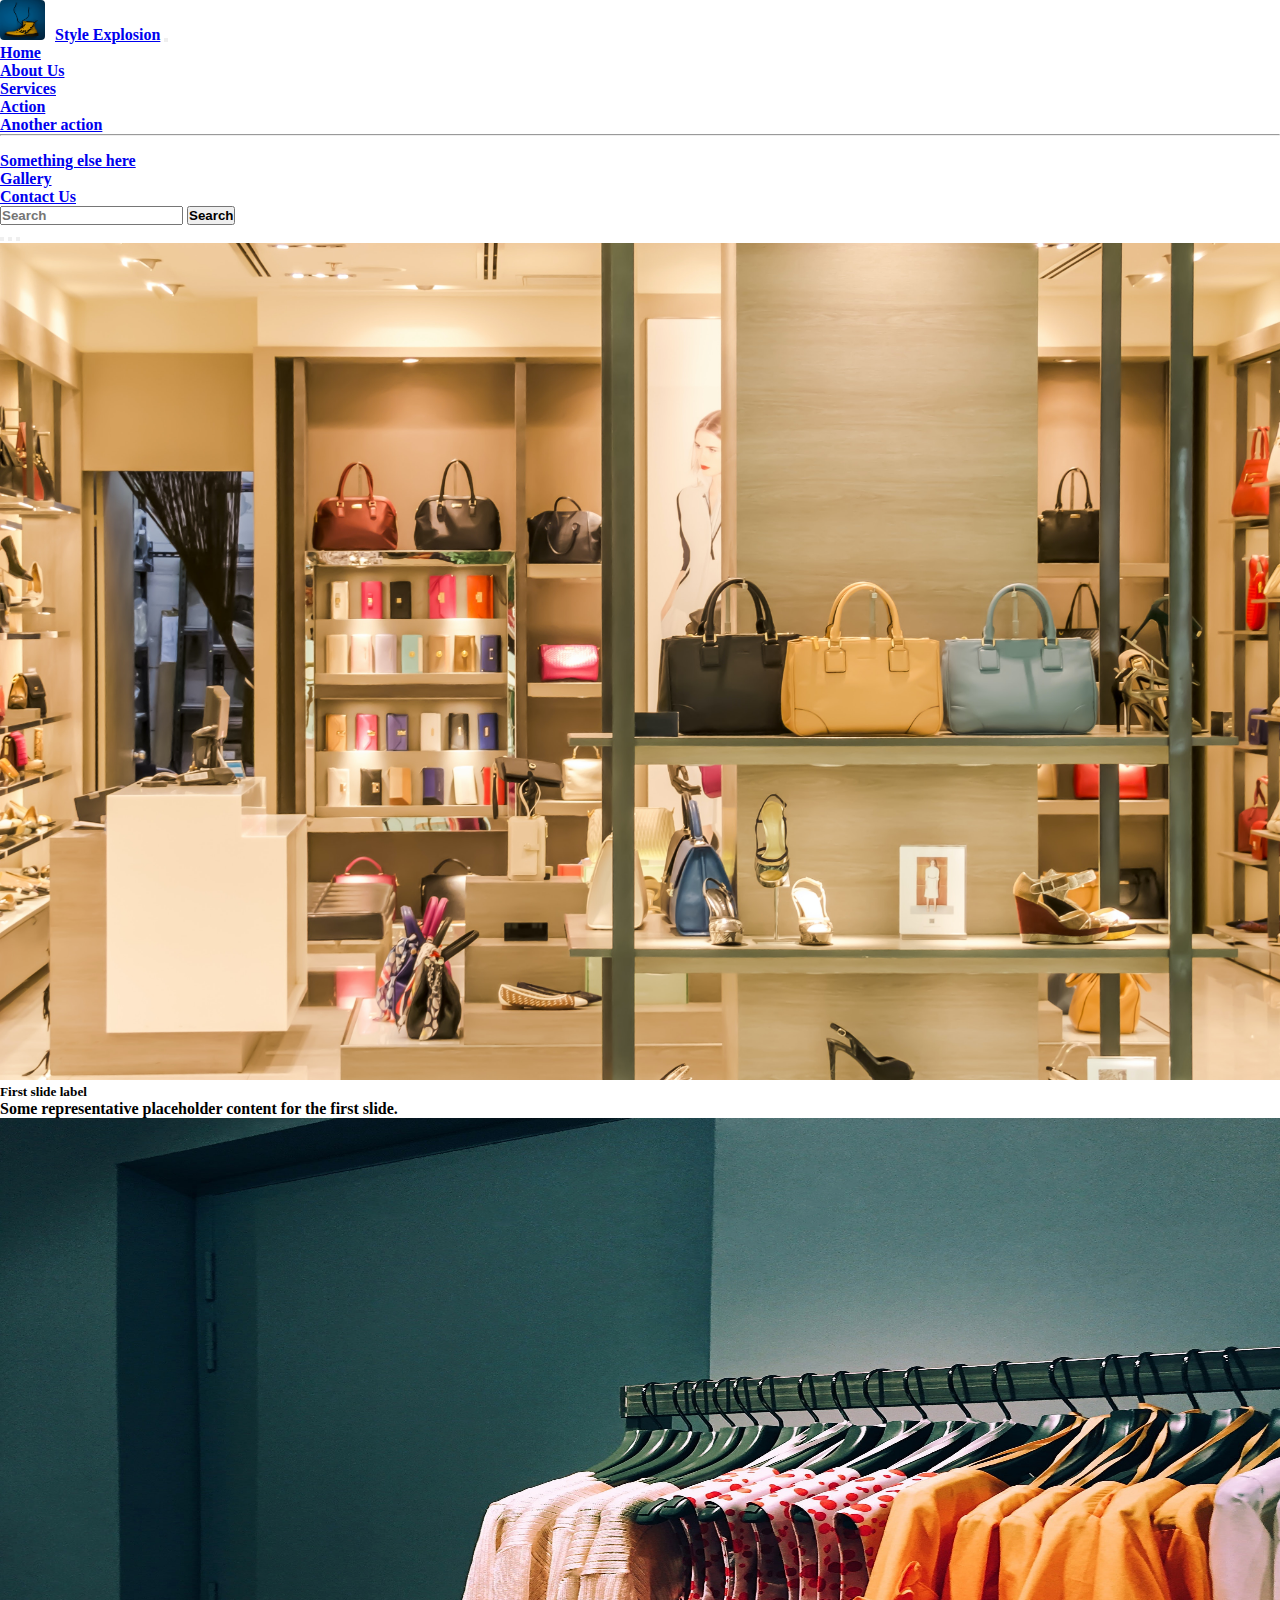
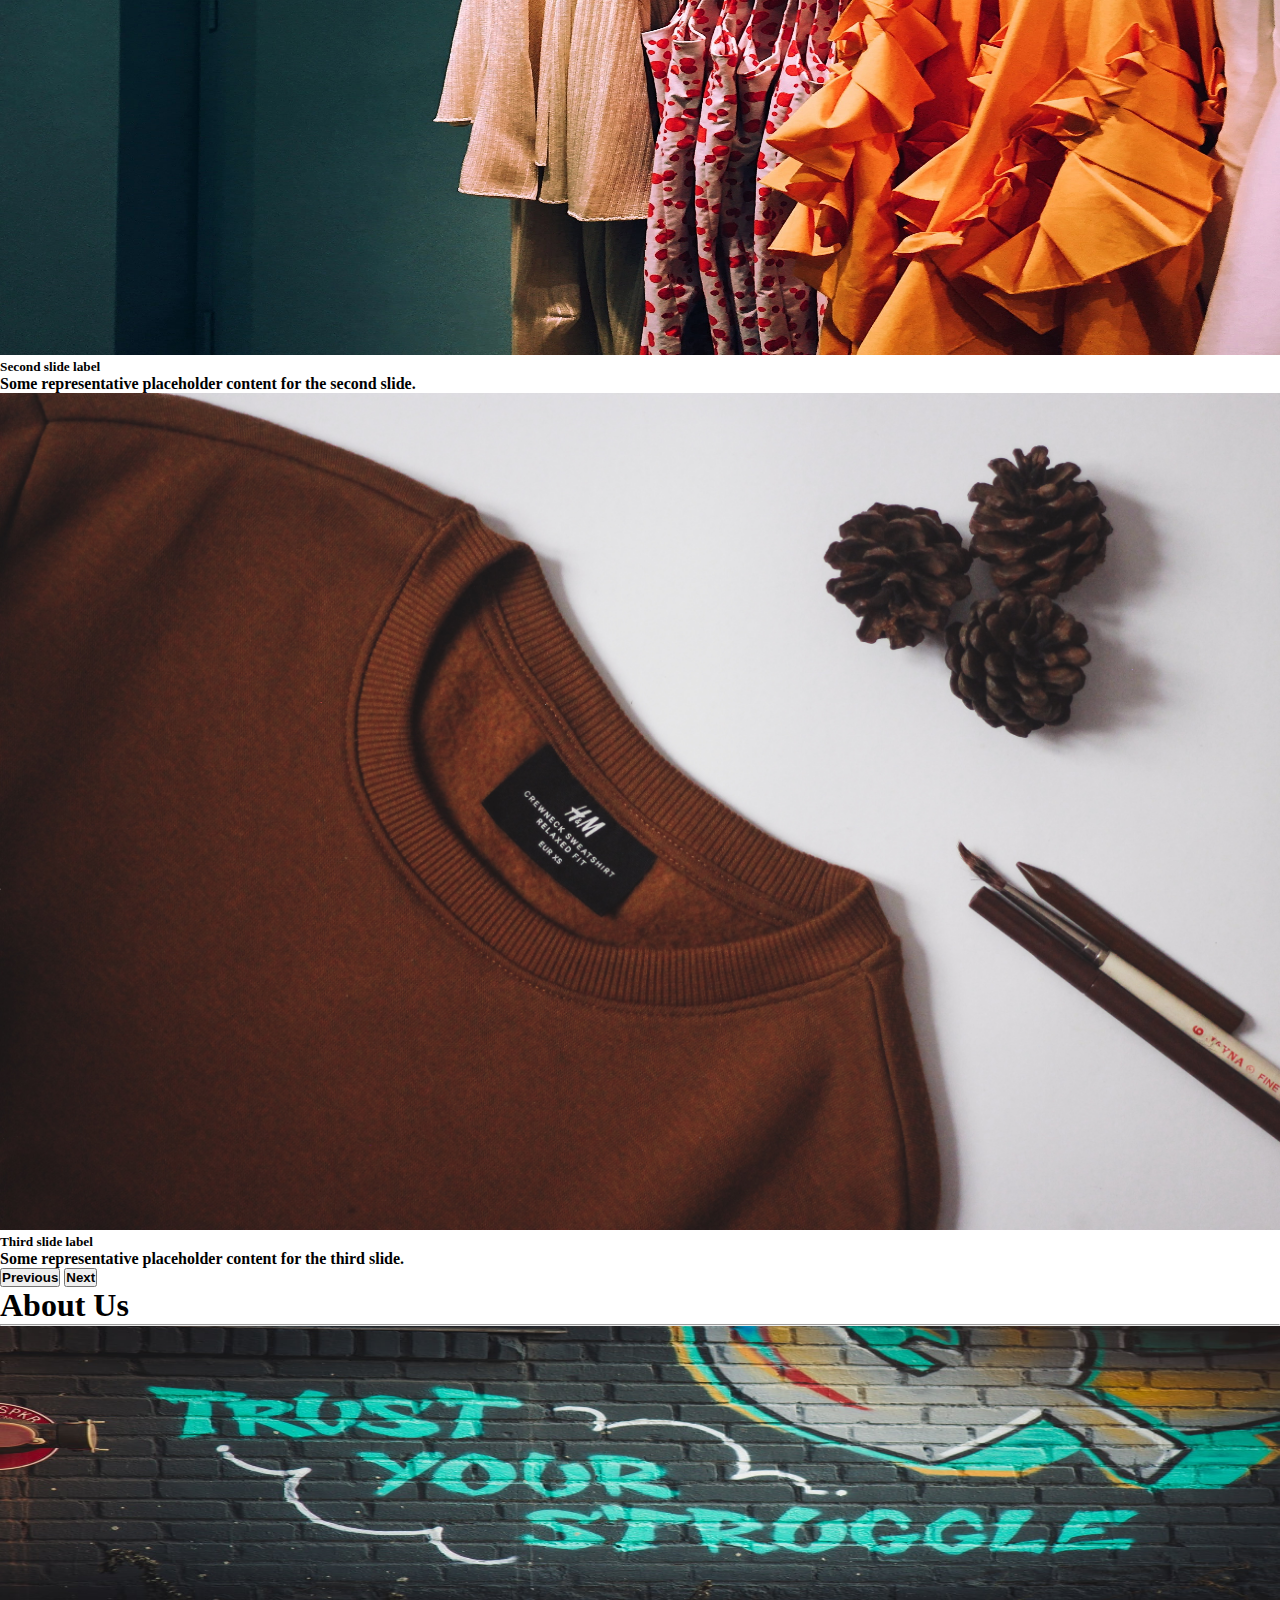
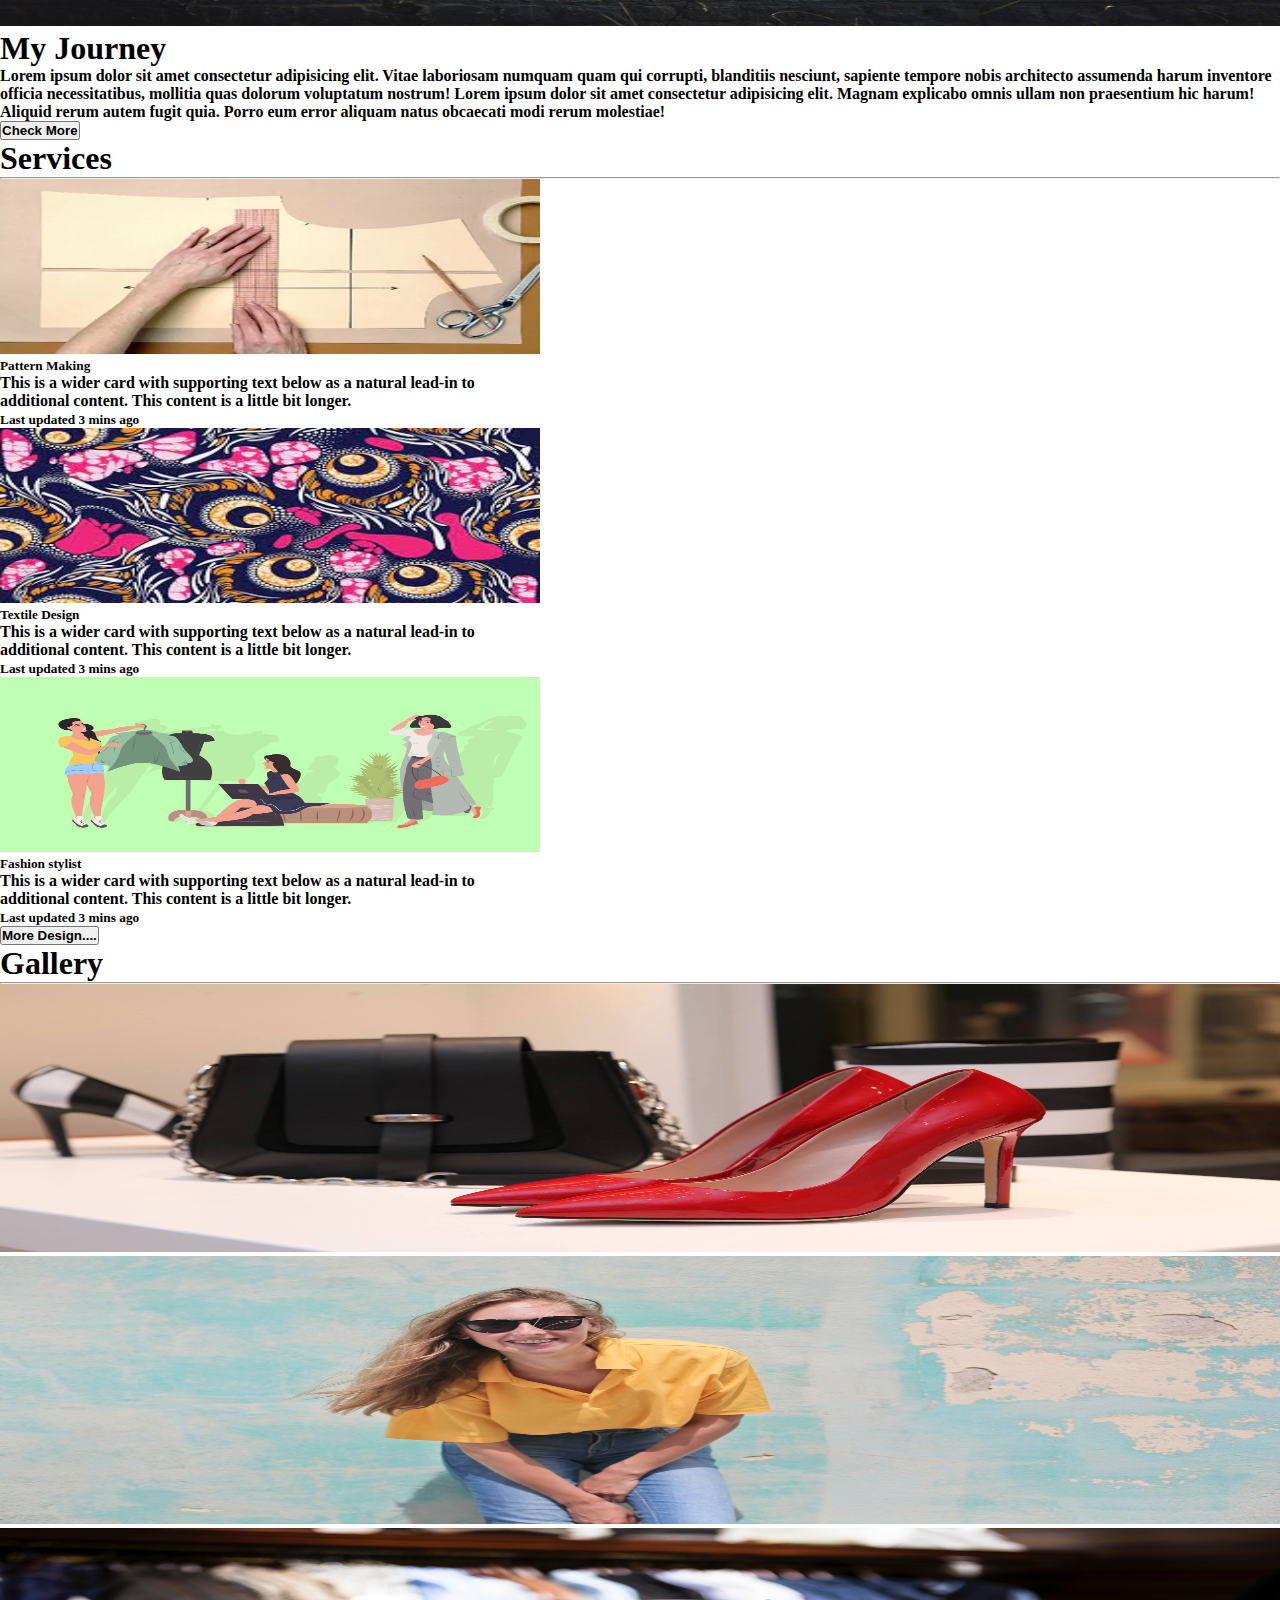
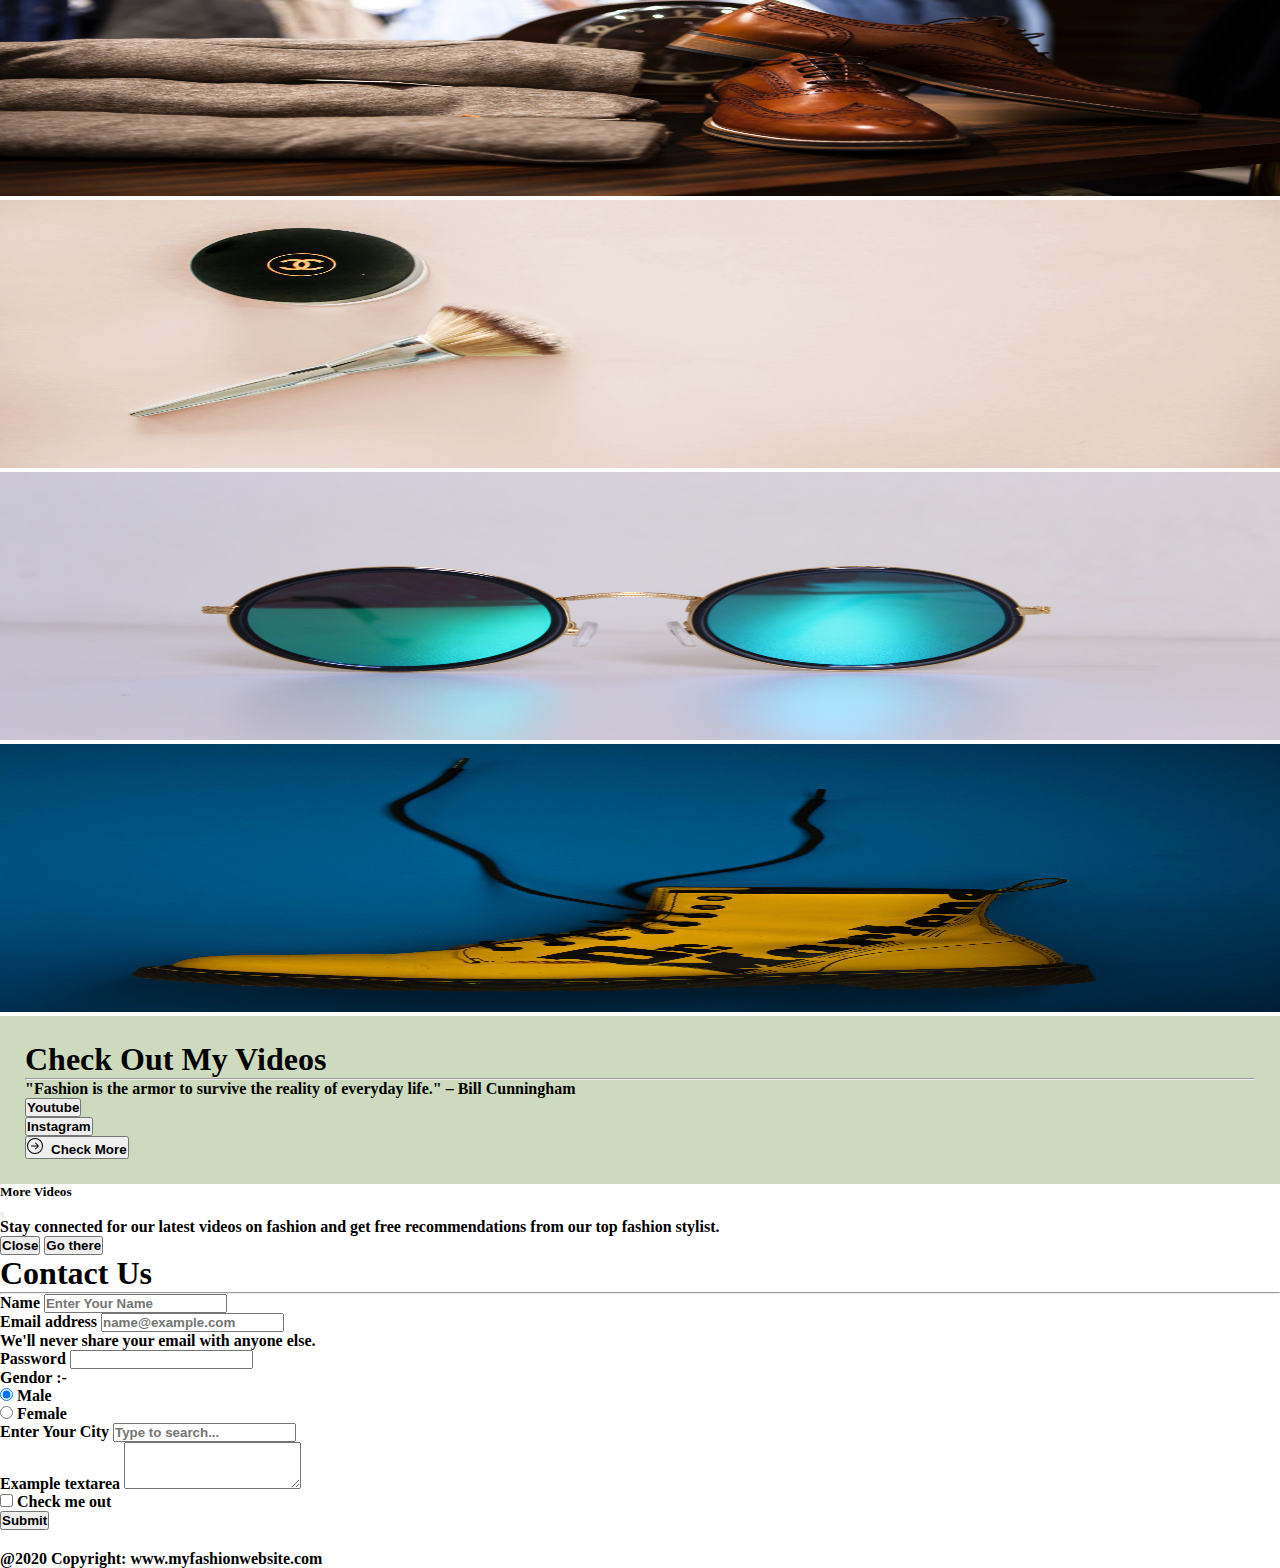
<file: index.html>
<!doctype html>
<html lang="en">
  <head>
    <!-- Required meta tags -->
    <meta charset="utf-8">
    <meta name="viewport" content="width=device-width, initial-scale=1">

    <link rel="stylesheet" type="text/css" href="./style.css">
    <!-- Bootstrap CSS -->
    <link href="https://cdn.jsdelivr.net/npm/bootstrap@5.0.2/dist/css/bootstrap.min.css" rel="stylesheet" integrity="sha384-EVSTQN3/azprG1Anm3QDgpJLIm9Nao0Yz1ztcQTwFspd3yD65VohhpuuCOmLASjC" crossorigin="anonymous">
    

    <title>Hello, world!</title>
  </head>
  <body>
    <nav class="navbar navbar-expand-lg navbar-light bg-light sticky-xl-top py-0 my-0">
        <div class="container-fluid ">
            <a class="navbar-brand" href="./index.html">
            <img src="./images/gallery photos/pexels-lil-artsy-1159670.jpg" width="45" alt="" class="d-inline-block align-middle mr-2"></a>
          <a class="navbar-brand" href="index.html">Style Explosion</a>
          <button class="navbar-toggler" type="button" data-bs-toggle="collapse" data-bs-target="#navbarSupportedContent" aria-controls="navbarSupportedContent" aria-expanded="false" aria-label="Toggle navigation">
            <span class="navbar-toggler-icon"></span>
          </button>
          <div class="collapse navbar-collapse" id="navbarSupportedContent ">
            <ul class="navbar-nav ms-auto mb-2 mb-lg-0">
              <li class="nav-item">
                <a class="nav-link active" aria-current="page" href="index.html">Home</a>
              </li>
              <li class="nav-item">
                <a class="nav-link" href="about.html">About Us</a>
              </li>
              <li class="nav-item dropdown">
                <a class="nav-link dropdown-toggle" href="#" id="navbarDropdown" role="button" data-bs-toggle="dropdown" aria-expanded="false">
                  Services
                </a>
                <ul class="dropdown-menu" aria-labelledby="navbarDropdown">
                  <li><a class="dropdown-item" href="#">Action</a></li>
                  <li><a class="dropdown-item" href="#">Another action</a></li>
                  <li><hr class="dropdown-divider"></li>
                  <li><a class="dropdown-item" href="#">Something else here</a></li>
                </ul>
              </li>
              <li class="nav-item">
                <a class="nav-link" href="gallery.html
                ">Gallery</a>
              </li>
              <li class="nav-item">
                <a class="nav-link" href="contact.html">Contact Us</a>
              </li>
              
            </ul>
            <form class="d-flex">
                <input class="form-control me-2 w-60" type="text" placeholder="Search">
                <button class="btn btn-primary" type="button">Search</button>
              </form>
          </div>
        </div>
      </nav>
      <header>
        <div id="carouselExampleCaptions" class="carousel slide" data-bs-ride="carousel">
            <div class="carousel-indicators">
              <button type="button" data-bs-target="#carouselExampleCaptions" data-bs-slide-to="0" class="active" aria-current="true" aria-label="Slide 1"></button>
              <button type="button" data-bs-target="#carouselExampleCaptions" data-bs-slide-to="1" aria-label="Slide 2"></button>
              <button type="button" data-bs-target="#carouselExampleCaptions" data-bs-slide-to="2" aria-label="Slide 3"></button>
            </div>
            <div class="carousel-inner">
              <div class="carousel-item active">
                <img src="./images/pexels-shattha-pilabut-135620.jpg" class="d-block w-100" alt="...">
                <div class="carousel-caption  d-md-block">
                  <h5>First slide label</h5>
                  <p>Some representative placeholder content for the first slide.</p>
                </div>
              </div>
              <div class="carousel-item">
                <img src="./images/marcus-loke-xXJ6utyoSw0-unsplash.jpg" class="d-block w-100" alt="...">
                <div class="carousel-caption  d-md-block">
                  <h5>Second slide label</h5>
                  <p>Some representative placeholder content for the second slide.</p>
                </div>
              </div>
              <div class="carousel-item">
                <img src="./images/meghna-r-iN-Zmxm46Oo-unsplash.jpg" class="d-block w-100" alt="...">
                <div class="carousel-caption d-md-block">
                  <h5>Third slide label</h5>
                  <p>Some representative placeholder content for the third slide.</p>
                </div>
              </div>
            </div>
            <button class="carousel-control-prev" type="button" data-bs-target="#carouselExampleCaptions" data-bs-slide="prev">
              <span class="carousel-control-prev-icon" aria-hidden="true"></span>
              <span class="visually-hidden">Previous</span>
            </button>
            <button class="carousel-control-next" type="button" data-bs-target="#carouselExampleCaptions" data-bs-slide="next">
              <span class="carousel-control-next-icon" aria-hidden="true"></span>
              <span class="visually-hidden">Next</span>
            </button>
          </div>
      </header>
      <!-- about us section start -->
      <section class="main_heading my-4" >
        <div class="text-md-center">
            <h1 class="display-4"> About Us</h1>
            <hr class="w-25 mx-auto"/>
        </div>
        <div class="container my-5">
         <div class="row">
            
            <div class="col-lg-6 col-md-6 col-12 col-xxl-6 ">
                <figure>
                    <img src="./images/photo-1545241201-fee9df605ca8.jpeg" alt="about image" class="img-fluid">
                </figure>
            </div>
                <div class="col-lg-6 col-md-6 col-12 col-xxl-6 d-flex align-items-start  flex-column ">
                    <h1> My Journey</h1>
                    <p>Lorem ipsum dolor sit amet consectetur adipisicing elit. Vitae laboriosam numquam quam qui corrupti, blanditiis nesciunt, sapiente tempore nobis architecto assumenda harum inventore officia necessitatibus, mollitia quas dolorum voluptatum nostrum! Lorem ipsum dolor sit amet consectetur adipisicing elit. Magnam explicabo omnis ullam non praesentium hic harum! Aliquid rerum autem fugit quia. Porro eum error aliquam natus obcaecati modi rerum molestiae!</p>
                    <button type="button" class="btn btn-outline-info">Check More</button>
                    </div>
            </div>
         </div>   
        

        </div>
      </section>
      <!-- about us end  -->
      <!-- our services start -->
        <section class="main_heading my-5 bg-light " >
            <div class="text-md-center">
                <h1 class="display-4"> Services </h1>
                <hr class="w-25 mx-auto"/>
            </div>

            <div class="container services">
                <div class="row my-5">
                    <div class="col-md-4 col-12 col-xxl-4 mx-auto">
                        <div class="card mb-3" style="max-width: 540px;">
                            <div class="row">
                              <div class="col-md-4">
                                <img src="./images/pattern-making-in-garments.webp" class="img-fluid rounded-start" alt="...">
                              </div>
                              <div class="col-md-8">
                                <div class="card-body">
                                  <h5 class="card-title">Pattern Making</h5>
                                  <p class="card-text">This is a wider card with supporting text below as a natural lead-in to additional content. This content is a little bit longer.</p>
                                  <p class="card-text"><small class="text-muted">Last updated 3 mins ago</small></p>
                                </div>
                              </div>
                            </div>
                          </div>
                    </div>
                    <div class="col-md-4 col-12 col-xxl-4">
                        <div class="card mb-3" style="max-width: 540px;">
                            <div class="row">
                              <div class="col-md-4">
                                <img src="./images/textile design.jfif" class="img-fluid rounded-start" alt="...">
                              </div>
                              <div class="col-md-8">
                                <div class="card-body">
                                  <h5 class="card-title">Textile Design</h5>
                                  <p class="card-text">This is a wider card with supporting text below as a natural lead-in to additional content. This content is a little bit longer.</p>
                                  <p class="card-text"><small class="text-muted">Last updated 3 mins ago</small></p>
                                </div>
                              </div>
                            </div>
                          </div>
                    </div>
                    <div class="col-md-4 col-12 col-xxl-4">
                        <div class="card mb-3" style="max-width: 540px;">
                            <div class="row">
                              <div class="col-md-4">
                                <img src="./images/fashion-stylist.jpg" class="img-fluid rounded-start" alt="...">
                              </div>
                              <div class="col-md-8">
                                <div class="card-body">
                                  <h5 class="card-title">Fashion stylist</h5>
                                  <p class="card-text">This is a wider card with supporting text below as a natural lead-in to additional content. This content is a little bit longer.</p>
                                  <p class="card-text"><small class="text-muted">Last updated 3 mins ago</small></p>
                                </div>
                              </div>
                            </div>
                          </div>
                    </div>
                    
                    <div class=" text-center my-5">
                    <button type="button" class="btn btn-outline-info">More Design....</button>
                    </div>
                </div>
            </div>
      </section>
      <!-- adding Gallery -->
      <section class="main_heading  " >
        <div class="text-md-center ">
            <h1 class="display-4"> Gallery</h1>
            <hr class="w-25 mx-auto"/>
        </div>
        <div class="container">
            <div class="row gy-0 gx-lg-1 my-5 gallery">
                <div class="col-md-4 col-10 col-xxl-4 mx-auto">
                    <figure>
                        <img src="./images/gallery photos/pexels-alexandra-maria-336372.jpg" alt="about image" class="img-fluid">
                    </figure>
            </div>
                <div class="col-md-4 col-10 col-xxl-4 mx-auto">
                    <figure>
                        <img src="./images/gallery photos/pexels-andrea-piacquadio-720606.jpg" alt="about image" class="img-fluid">
                    </figure>
            </div>
                <div class="col-md-4 col-10 col-xxl-4 mx-auto">
                    <figure>
                        <img src="./images/gallery photos/pexels-terje-sollie-298864.jpg" alt="about image" class="img-fluid">
                    </figure>
            </div>
                <div class="col-md-4 col-10 col-xxl-4 mx-auto">
                    <figure>
                        <img src="./images/gallery photos/pexels-element-digital-1470165.jpg" alt="about image" class="img-fluid">
                    </figure>
            </div>
                <div class="col-md-4 col-10 col-xxl-4 mx-auto">
                    <figure>
                        <img src="./images/gallery photos/pexels-felipe-ferreira-701877.jpg" alt="about image" class="img-fluid">
                    </figure>
            </div>
                <div class="col-md-4 col-10 col-xxl-4 mx-auto">
                    <figure>
                        <img src="./images/gallery photos/pexels-lil-artsy-1159670.jpg" alt="about image" class="img-fluid">
                    </figure>
            </div>
             
        </div>
      </section>
      
      <!-- offers section start -->
      <section class="main_heading my-5 py-3 offer" >
        <div class="container-fluid videos">
            <div class="row">
                <div class="col-xxl-12 col-md-12 col-12 text-center">
                    <h1 class="text-white">Check Out My Videos</h1>
                    <hr class="w-25 mx-auto"/>
                    <p>"Fashion is the armor to survive the reality of everyday life."

                        – Bill Cunningham</p>
                    
                </div>
                <div class="text-center">
                <a href="https://www.youtube.com/channel/UC60zT015_JB9YIkBTQbktvA">
                    <div class="btn">
                    <button type="button" class="btn btn-outline-danger">Youtube</button>
                </div>
                </a>
               <a href="https://www.instagram.com/23_sahil_/">
                <div class="btn">
                    <button type="button" class="btn btn-outline-danger">Instagram</button>
                </div>
               </a> 

                <div class="btn">
                    
                    <button type="button" class="btn btn-outline-danger" data-bs-toggle="modal" data-bs-target="#staticBackdrop">
                        <svg xmlns="http://www.w3.org/2000/svg" width="16" height="16" fill="currentColor" class="bi bi-arrow-right-circle" viewBox="0 0 16 16">
                            <path fill-rule="evenodd" d="M1 8a7 7 0 1 0 14 0A7 7 0 0 0 1 8zm15 0A8 8 0 1 1 0 8a8 8 0 0 1 16 0zM4.5 7.5a.5.5 0 0 0 0 1h5.793l-2.147 2.146a.5.5 0 0 0 .708.708l3-3a.5.5 0 0 0 0-.708l-3-3a.5.5 0 1 0-.708.708L10.293 7.5H4.5z"/>
                          </svg>Check More</button>
                          
                </div>
               
                </div>
            </div>
        </div>

      </section>
      <!-- modal set -->
      <div class="modal fade" id="staticBackdrop" data-bs-backdrop="static" data-bs-keyboard="false" tabindex="-1" aria-labelledby="staticBackdropLabel" aria-hidden="true">
        <div class="modal-dialog modal-dialog-centered">
          <div class="modal-content">
            <div class="modal-header">
              <h5 class="modal-title" id="staticBackdropLabel">More Videos</h5>
              <button type="button" class="btn-close" data-bs-dismiss="modal" aria-label="Close"></button>
            </div>
            <div class="modal-body">
              Stay connected for our latest videos on fashion and get free recommendations from our top fashion stylist.
            </div>
            <div class="modal-footer">
              <button type="button" class="btn btn-secondary" data-bs-dismiss="modal">Close</button>
              <a href="https://www.facebook.com/profile.php?id=100048139551446">
              <button type="button" class="btn btn-primary">Go there</button>
              </a>
            </div>
          </div>
        </div>
      </div>
      <!-- contact us section -->
      <section class="main_heading  ">
        <div class="text-md-center ">
            <h1 class="display-4">Contact Us</h1>
            <hr class="w-25 mx-auto"/>
        </div>
        <div class="container">
            <div class="row">
                <div class="col-xxl-6 col-md-6 col-6 mx-auto"
                <form>
                    <div class="mb-3">
                      <label for="exampleInputname" class="form-label mb-0">Name</label>
                      <input type="text" class="form-control" id="exampleInputname" placeholder="Enter Your Name" aria-describedby="emailHelp">
                    </div>
                    <div class="mb-3">
                        <label for="exampleFormControlInput1" class="form-label mb-0">Email address</label>
                        <input type="email" class="form-control" id="exampleFormControlInput1" placeholder="name@example.com">
                        <div id="emailHelp" class="form-text">We'll never share your email with anyone else.</div>
                      </div>
                      <div class="mb-3">
                        <label for="exampleInputPassword1" class="form-label mb-0">Password</label>
                        <input type="password" class="form-control" id="exampleInputPassword1">
                      </div>
                      <div class="mb-3">
                        <label  class="pr-4">Gendor :-</label>
                            <div class="form-check form-check-inline">
                                <input class="form-check-input" type="radio" name="exampleRadios" id="exampleRadios1" value="option1" checked>
                                <label class="form-check-label" for="exampleRadios1">
                                  Male
                                </label>
                              </div>
                              <div class="form-check form-check-inline">
                                <input class="form-check-input" type="radio" name="exampleRadios" id="exampleRadios2" value="option2">
                                <label class="form-check-label" for="exampleRadios2">
                                  Female
                                </label>
                              </div>
                        
                      </div>
                      <label for="exampleDataList" class="form-label mb-0">Enter Your City</label>


                      <input class="form-control mb-3" list="datalistOptions" id="exampleDataList" placeholder="Type to search...">

                      <datalist id="datalistOptions">
                    <option value="San Francisco">
                        <option value="New York">
                        <option value="Seattle">
                        <option value="Los Angeles">
                        <option value="Chicago">
                        </datalist>
                      <div class="mb-3">
                        <label for="exampleFormControlTextarea1 " class="form-label mb-0">Example textarea</label>
                        <textarea class="form-control" id="exampleFormControlTextarea1" rows="3"></textarea>
                      </div>
                    <div class="mb-3 form-check">
                      <input type="checkbox" class="form-check-input" id="exampleCheck1">
                      <label class="form-check-label" for="exampleCheck1">Check me out</label>
                    </div>
                    <button type="submit" class="btn btn-primary w-100 mb-3">Submit</button>
                  </form>   
            </div>
        </div>
      </section>
      <!-- footer starts here -->
      <footer class="bg-secondary text-center text-white">
        <p>@2020 Copyright: www.myfashionwebsite.com</p>
      </footer>
      
        

    <!-- Optional JavaScript; choose one of the two! -->

    <!-- Option 1: Bootstrap Bundle with Popper -->
    <script src="https://cdn.jsdelivr.net/npm/bootstrap@5.0.2/dist/js/bootstrap.bundle.min.js" integrity="sha384-MrcW6ZMFYlzcLA8Nl+NtUVF0sA7MsXsP1UyJoMp4YLEuNSfAP+JcXn/tWtIaxVXM" crossorigin="anonymous"></script>

    <!-- Option 2: Separate Popper and Bootstrap JS -->
    <!--
    <script src="https://cdn.jsdelivr.net/npm/@popperjs/core@2.9.2/dist/umd/popper.min.js" integrity="sha384-IQsoLXl5PILFhosVNubq5LC7Qb9DXgDA9i+tQ8Zj3iwWAwPtgFTxbJ8NT4GN1R8p" crossorigin="anonymous"></script>
    <script src="https://cdn.jsdelivr.net/npm/bootstrap@5.0.2/dist/js/bootstrap.min.js" integrity="sha384-cVKIPhGWiC2Al4u+LWgxfKTRIcfu0JTxR+EQDz/bgldoEyl4H0zUF0QKbrJ0EcQF" crossorigin="anonymous"></script>
    -->
  </body>
</html>
</file>
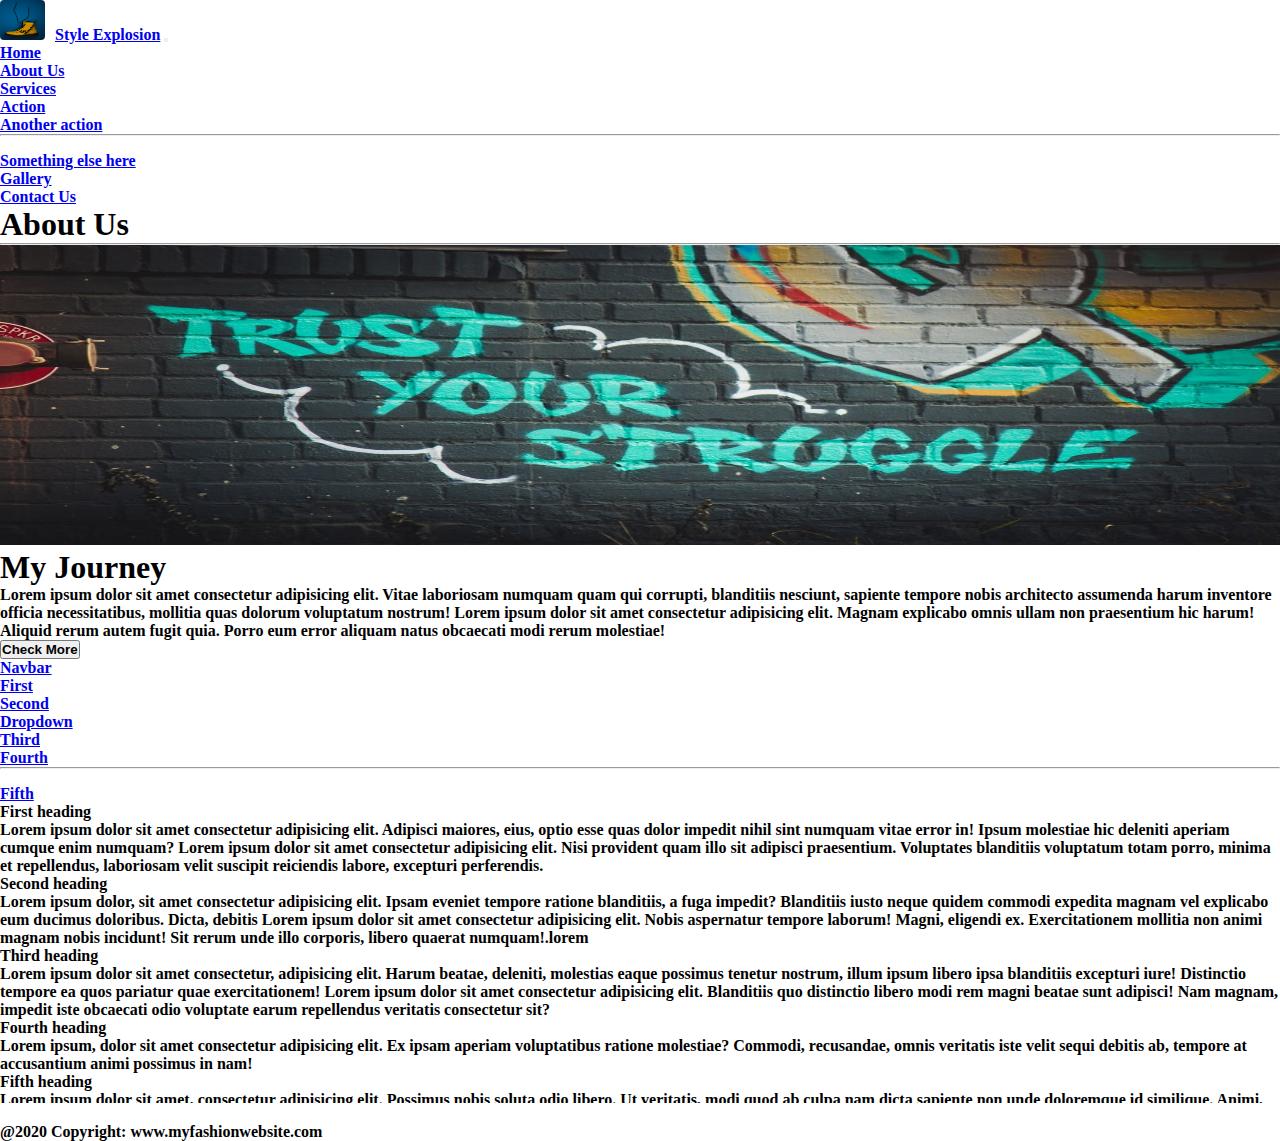
<file: about.html>
<!doctype html>
<html lang="en">
  <head>
    <!-- Required meta tags -->
    <meta charset="utf-8">
    <meta name="viewport" content="width=device-width, initial-scale=1">

    <link rel="stylesheet" type="text/css" href="./style.css">
    <!-- Bootstrap CSS -->
    <link href="https://cdn.jsdelivr.net/npm/bootstrap@5.0.2/dist/css/bootstrap.min.css" rel="stylesheet" integrity="sha384-EVSTQN3/azprG1Anm3QDgpJLIm9Nao0Yz1ztcQTwFspd3yD65VohhpuuCOmLASjC" crossorigin="anonymous">
    

    <title>Hello, world!</title>
  </head>
  <body>
    <nav class="navbar navbar-expand-lg navbar-light bg-light">
        <div class="container-fluid">
            <img src="./images/gallery photos/pexels-lil-artsy-1159670.jpg" width="45" alt="" class="d-inline-block align-middle mr-2">
          <a class="navbar-brand" href="#">Style Explosion</a>
          <button class="navbar-toggler" type="button" data-bs-toggle="collapse" data-bs-target="#navbarSupportedContent" aria-controls="navbarSupportedContent" aria-expanded="false" aria-label="Toggle navigation">
            <span class="navbar-toggler-icon"></span>
          </button>
          <div class="collapse navbar-collapse" id="navbarSupportedContent ">
            <ul class="navbar-nav ms-auto mb-2 mb-lg-0">
              <li class="nav-item">
                <a class="nav-link active" aria-current="page" href="index.html">Home</a>
              </li>
              <li class="nav-item">
                <a class="nav-link" href="about.html">About Us</a>
              </li>
              <li class="nav-item dropdown">
                <a class="nav-link dropdown-toggle" href="#" id="navbarDropdown" role="button" data-bs-toggle="dropdown" aria-expanded="false">
                  Services
                </a>
                <ul class="dropdown-menu" aria-labelledby="navbarDropdown">
                  <li><a class="dropdown-item" href="#">Action</a></li>
                  <li><a class="dropdown-item" href="#">Another action</a></li>
                  <li><hr class="dropdown-divider"></li>
                  <li><a class="dropdown-item" href="#">Something else here</a></li>
                </ul>
              </li>
              <li class="nav-item">
                <a class="nav-link" href="gallery.html
                ">Gallery</a>
              </li>
              <li class="nav-item">
                <a class="nav-link" href="contact.html">Contact Us</a>
              </li>
              
            </ul>
            
          </div>
        </div>
      </nav>
      <section class="main_heading my-5" >
        <div class="text-md-center">
            <h1 class="display-4"> About Us</h1>
            <hr class="w-25 mx-auto"/>
        </div>
        <div class="container my-5">
         <div class="row">
            
            <div class="col-lg-6 col-md-6 col-12 col-xxl-6 ">
                <figure>
                    <img src="./images/photo-1545241201-fee9df605ca8.jpeg" alt="about image" class="img-fluid">
                </figure>
            </div>
                <div class="col-lg-6 col-md-6 col-12 col-xxl-6 d-flex align-items-start  flex-column ">
                    <h1> My Journey</h1>
                    <p>Lorem ipsum dolor sit amet consectetur adipisicing elit. Vitae laboriosam numquam quam qui corrupti, blanditiis nesciunt, sapiente tempore nobis architecto assumenda harum inventore officia necessitatibus, mollitia quas dolorum voluptatum nostrum! Lorem ipsum dolor sit amet consectetur adipisicing elit. Magnam explicabo omnis ullam non praesentium hic harum! Aliquid rerum autem fugit quia. Porro eum error aliquam natus obcaecati modi rerum molestiae!</p>
                    <button type="button" class="btn btn-outline-info">Check More</button>
                    </div>
            </div>
         </div>   
        

        </div>
        <div class="container">
            <div class="row">
                <nav id="navbar-example2" class="navbar navbar-light bg-light px-3">
                    <a class="navbar-brand" href="#">Navbar</a>
                    <ul class="nav nav-pills">
                      <li class="nav-item">
                        <a class="nav-link" href="#scrollspyHeading1">First</a>
                      </li>
                      <li class="nav-item">
                        <a class="nav-link" href="#scrollspyHeading2">Second</a>
                      </li>
                      <li class="nav-item dropdown">
                        <a class="nav-link dropdown-toggle" data-bs-toggle="dropdown" href="#" role="button" aria-expanded="false">Dropdown</a>
                        <ul class="dropdown-menu">
                          <li><a class="dropdown-item" href="#scrollspyHeading3">Third</a></li>
                          <li><a class="dropdown-item" href="#scrollspyHeading4">Fourth</a></li>
                          <li><hr class="dropdown-divider"></li>
                          <li><a class="dropdown-item" href="#scrollspyHeading5">Fifth</a></li>
                        </ul>
                      </li>
                    </ul>
                  </nav>
                  <div  data-bs-spy="scroll" data-bs-target="#navbar-example2" data-bs-offset="0" class="scrollspy-example" tabindex="0" style="height: 300px; overflow-y: scroll;">
                    <h4 id="scrollspyHeading1">First heading</h4>
                    <p>Lorem ipsum dolor sit amet consectetur adipisicing elit. Adipisci maiores, eius, optio esse quas dolor impedit nihil sint numquam vitae error in! Ipsum molestiae hic deleniti aperiam cumque enim numquam? Lorem ipsum dolor sit amet consectetur adipisicing elit. Nisi provident quam illo sit adipisci praesentium. Voluptates blanditiis voluptatum totam porro, minima et repellendus, laboriosam velit suscipit reiciendis labore, excepturi perferendis.</p>
                    <h4 id="scrollspyHeading2">Second heading</h4>
                    <p>Lorem ipsum dolor, sit amet consectetur adipisicing elit. Ipsam eveniet tempore ratione blanditiis, a fuga impedit? Blanditiis iusto neque quidem commodi expedita magnam vel explicabo eum ducimus doloribus. Dicta, debitis Lorem ipsum dolor sit amet consectetur adipisicing elit. Nobis aspernatur tempore laborum! Magni, eligendi ex. Exercitationem mollitia non animi magnam nobis incidunt! Sit rerum unde illo corporis, libero quaerat numquam!.lorem</p>
                    <h4 id="scrollspyHeading3">Third heading</h4>
                    <p>Lorem ipsum dolor sit amet consectetur, adipisicing elit. Harum beatae, deleniti, molestias eaque possimus tenetur nostrum, illum ipsum libero ipsa blanditiis excepturi iure! Distinctio tempore ea quos pariatur quae exercitationem! Lorem ipsum dolor sit amet consectetur adipisicing elit. Blanditiis quo distinctio libero modi rem magni beatae sunt adipisci! Nam magnam, impedit iste obcaecati odio voluptate earum repellendus veritatis consectetur sit?</p>
                    <h4 id="scrollspyHeading4">Fourth heading</h4>
                    <p>Lorem ipsum, dolor sit amet consectetur adipisicing elit. Ex ipsam aperiam voluptatibus ratione molestiae? Commodi, recusandae, omnis veritatis iste velit sequi debitis ab, tempore at accusantium animi possimus in nam!</p>
                    <h4 id="scrollspyHeading5">Fifth heading</h4>
                    <p>Lorem ipsum dolor sit amet, consectetur adipisicing elit. Possimus nobis soluta odio libero. Ut veritatis, modi quod ab culpa nam dicta sapiente non unde doloremque id similique. Animi, autem recusandae! Lorem ipsum dolor sit, amet consectetur adipisicing elit. Ratione possimus ducimus iusto dolor molestiae, id aspernatur deleniti aliquam vero error minima a, cumque nulla quibusdam nobis asperiores corporis nam aperiam. Lorem ipsum dolor sit amet, consectetur adipisicing elit. Rerum possimus consequatur nisi aperiam beatae, cumque a dolores velit, quae quo placeat delectus fuga aliquam veritatis commodi culpa modi. Enim, architecto.</p>
                  </div>
            </div>
        </div>
      </section>
      <footer class=" about bg-secondary text-center text-white ">
        <p>@2020 Copyright: www.myfashionwebsite.com</p>
      </footer>
      
        

    <!-- Optional JavaScript; choose one of the two! -->

    <!-- Option 1: Bootstrap Bundle with Popper -->
    <script src="https://cdn.jsdelivr.net/npm/bootstrap@5.0.2/dist/js/bootstrap.bundle.min.js" integrity="sha384-MrcW6ZMFYlzcLA8Nl+NtUVF0sA7MsXsP1UyJoMp4YLEuNSfAP+JcXn/tWtIaxVXM" crossorigin="anonymous">
        var scrollSpy = new bootstrap.ScrollSpy(document.body, {
  target: '#navbar-example'
})
    </script>

    <!-- Option 2: Separate Popper and Bootstrap JS -->
    <!--
    <script src="https://cdn.jsdelivr.net/npm/@popperjs/core@2.9.2/dist/umd/popper.min.js" integrity="sha384-IQsoLXl5PILFhosVNubq5LC7Qb9DXgDA9i+tQ8Zj3iwWAwPtgFTxbJ8NT4GN1R8p" crossorigin="anonymous"></script>
    <script src="https://cdn.jsdelivr.net/npm/bootstrap@5.0.2/dist/js/bootstrap.min.js" integrity="sha384-cVKIPhGWiC2Al4u+LWgxfKTRIcfu0JTxR+EQDz/bgldoEyl4H0zUF0QKbrJ0EcQF" crossorigin="anonymous"></script>
    -->
  </body>
</html>
</file>
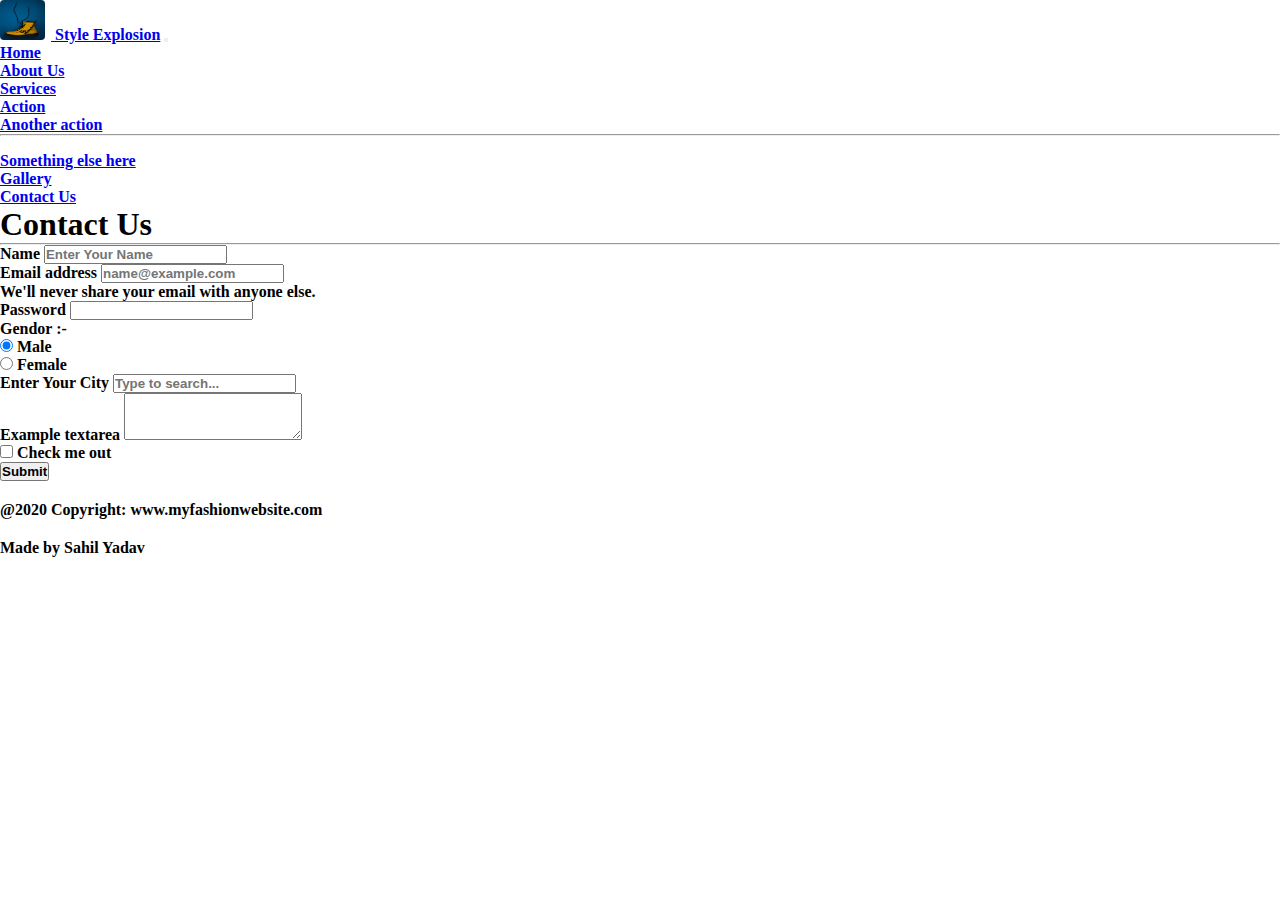
<file: contact.html>
<!doctype html>
<html lang="en">
  <head>
    <!-- Required meta tags -->
    <meta charset="utf-8">
    <meta name="viewport" content="width=device-width, initial-scale=1">

    <link rel="stylesheet" type="text/css" href="./style.css">
    <!-- Bootstrap CSS -->
    <link href="https://cdn.jsdelivr.net/npm/bootstrap@5.0.2/dist/css/bootstrap.min.css" rel="stylesheet" integrity="sha384-EVSTQN3/azprG1Anm3QDgpJLIm9Nao0Yz1ztcQTwFspd3yD65VohhpuuCOmLASjC" crossorigin="anonymous">
    

    <title>Hello, world!</title>
  </head>
  <body>
    <nav class="navbar navbar-expand-lg navbar-light bg-light">
        <div class="container-fluid">
            <a class="navbar-brand" href="#">
            <img src="./images/gallery photos/pexels-lil-artsy-1159670.jpg" width="45" alt="" class="d-inline-block align-middle mr-2">
            </a>
          <a class="navbar-brand" href="./index.html">Style Explosion</a>
          <button class="navbar-toggler" type="button" data-bs-toggle="collapse" data-bs-target="#navbarSupportedContent" aria-controls="navbarSupportedContent" aria-expanded="false" aria-label="Toggle navigation">
            <span class="navbar-toggler-icon"></span>
          </button>
          <div class="collapse navbar-collapse" id="navbarSupportedContent ">
            <ul class="navbar-nav ms-auto mb-2 mb-lg-0">
              <li class="nav-item">
                <a class="nav-link active" aria-current="page" href="index.html">Home</a>
              </li>
              <li class="nav-item">
                <a class="nav-link" href="about.html">About Us</a>
              </li>
              <li class="nav-item dropdown">
                <a class="nav-link dropdown-toggle" href="#" id="navbarDropdown" role="button" data-bs-toggle="dropdown" aria-expanded="false">
                  Services
                </a>
                <ul class="dropdown-menu" aria-labelledby="navbarDropdown">
                  <li><a class="dropdown-item" href="#">Action</a></li>
                  <li><a class="dropdown-item" href="#">Another action</a></li>
                  <li><hr class="dropdown-divider"></li>
                  <li><a class="dropdown-item" href="#">Something else here</a></li>
                </ul>
              </li>
              <li class="nav-item">
                <a class="nav-link" href="gallery.html
                ">Gallery</a>
              </li>
              <li class="nav-item">
                <a class="nav-link" href="contact.html">Contact Us</a>
              </li>
              
            </ul>
            
          </div>
        </div>
      </nav>
      <section class="main_heading  ">
        <div class="text-md-center ">
            <h1 class="display-4">Contact Us</h1>
            <hr class="w-25 mx-auto"/>
        </div>
        <div class="container">
            <div class="row">
                <div class="col-xxl-6 col-md-6 col-6 mx-auto"
                <form>
                    <div class="mb-3">
                      <label for="exampleInputname" class="form-label mb-0">Name</label>
                      <input type="text" class="form-control" id="exampleInputname" placeholder="Enter Your Name" aria-describedby="emailHelp">
                    </div>
                    <div class="mb-3">
                        <label for="exampleFormControlInput1" class="form-label mb-0">Email address</label>
                        <input type="email" class="form-control" id="exampleFormControlInput1" placeholder="name@example.com">
                        <div id="emailHelp" class="form-text">We'll never share your email with anyone else.</div>
                      </div>
                      <div class="mb-3">
                        <label for="exampleInputPassword1" class="form-label mb-0">Password</label>
                        <input type="password" class="form-control" id="exampleInputPassword1">
                      </div>
                      <div class="mb-3">
                        <label  class="pr-4">Gendor :-</label>
                            <div class="form-check form-check-inline">
                                <input class="form-check-input" type="radio" name="exampleRadios" id="exampleRadios1" value="option1" checked>
                                <label class="form-check-label" for="exampleRadios1">
                                  Male
                                </label>
                              </div>
                              <div class="form-check form-check-inline">
                                <input class="form-check-input" type="radio" name="exampleRadios" id="exampleRadios2" value="option2">
                                <label class="form-check-label" for="exampleRadios2">
                                  Female
                                </label>
                              </div>
                        
                      </div>
                      <label for="exampleDataList" class="form-label mb-0">Enter Your City</label>


                      <input class="form-control mb-3" list="datalistOptions" id="exampleDataList" placeholder="Type to search...">

                      <datalist id="datalistOptions">
                    <option value="San Francisco">
                        <option value="New York">
                        <option value="Seattle">
                        <option value="Los Angeles">
                        <option value="Chicago">
                        </datalist>
                      <div class="mb-3">
                        <label for="exampleFormControlTextarea1 " class="form-label mb-0">Example textarea</label>
                        <textarea class="form-control" id="exampleFormControlTextarea1" rows="3"></textarea>
                      </div>
                    <div class="mb-3 form-check">
                      <input type="checkbox" class="form-check-input" id="exampleCheck1">
                      <label class="form-check-label" for="exampleCheck1">Check me out</label>
                    </div>
                    <button type="submit" class="btn btn-primary w-100 mb-3">Submit</button>
                  </form>   
            </div>
        </div>
      </section>
      <footer class="bg-secondary text-center text-white">
        <p>@2020 Copyright: www.myfashionwebsite.com</p>
        <p> Made by Sahil Yadav</p>
      </footer>
      
        

    <!-- Optional JavaScript; choose one of the two! -->

    <!-- Option 1: Bootstrap Bundle with Popper -->
    <script src="https://cdn.jsdelivr.net/npm/bootstrap@5.0.2/dist/js/bootstrap.bundle.min.js" integrity="sha384-MrcW6ZMFYlzcLA8Nl+NtUVF0sA7MsXsP1UyJoMp4YLEuNSfAP+JcXn/tWtIaxVXM" crossorigin="anonymous"></script>

    <!-- Option 2: Separate Popper and Bootstrap JS -->
    <!--
    <script src="https://cdn.jsdelivr.net/npm/@popperjs/core@2.9.2/dist/umd/popper.min.js" integrity="sha384-IQsoLXl5PILFhosVNubq5LC7Qb9DXgDA9i+tQ8Zj3iwWAwPtgFTxbJ8NT4GN1R8p" crossorigin="anonymous"></script>
    <script src="https://cdn.jsdelivr.net/npm/bootstrap@5.0.2/dist/js/bootstrap.min.js" integrity="sha384-cVKIPhGWiC2Al4u+LWgxfKTRIcfu0JTxR+EQDz/bgldoEyl4H0zUF0QKbrJ0EcQF" crossorigin="anonymous"></script>
    -->
  </body>
</html>
</file>
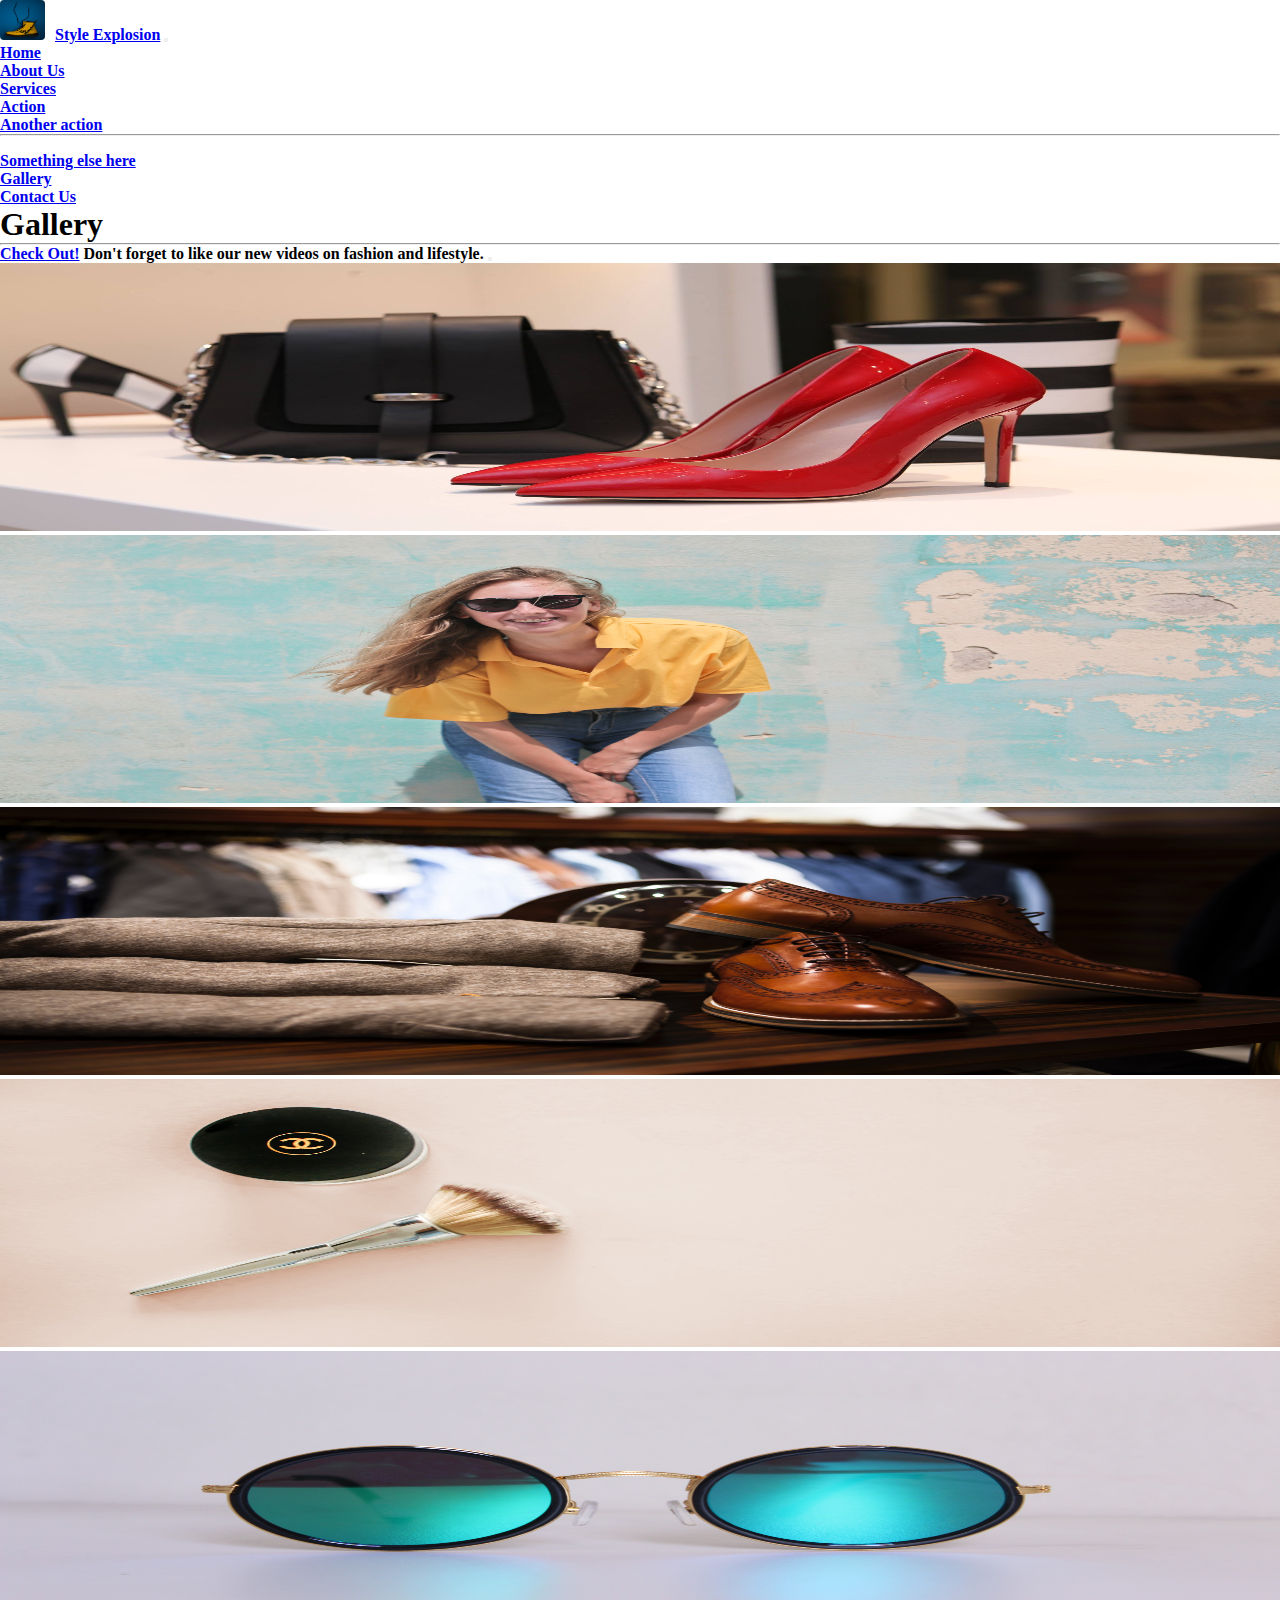
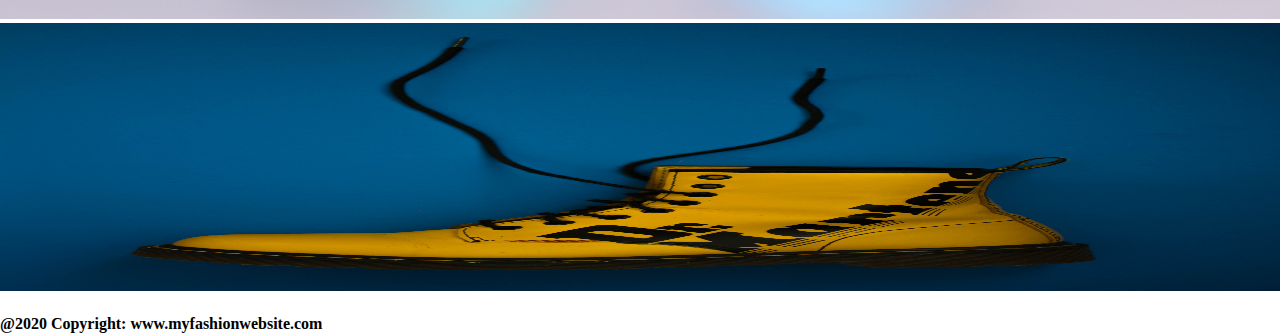
<file: gallery.html>
<!doctype html>
<html lang="en">

<head>
    <!-- Required meta tags -->
    <meta charset="utf-8">
    <meta name="viewport" content="width=device-width, initial-scale=1">

    <link rel="stylesheet" type="text/css" href="./style.css">
    <!-- Bootstrap CSS -->
    <link href="https://cdn.jsdelivr.net/npm/bootstrap@5.0.2/dist/css/bootstrap.min.css" rel="stylesheet"
        integrity="sha384-EVSTQN3/azprG1Anm3QDgpJLIm9Nao0Yz1ztcQTwFspd3yD65VohhpuuCOmLASjC" crossorigin="anonymous">


    <title>Hello, world!</title>
</head>

<body>
    <nav class="navbar navbar-expand-lg navbar-light bg-light">
        <div class="container-fluid">
            <img src="./images/gallery photos/pexels-lil-artsy-1159670.jpg" width="45" alt=""
                class="d-inline-block align-middle mr-2">
            <a class="navbar-brand" href="#">Style Explosion</a>
            <button class="navbar-toggler" type="button" data-bs-toggle="collapse"
                data-bs-target="#navbarSupportedContent" aria-controls="navbarSupportedContent" aria-expanded="false"
                aria-label="Toggle navigation">
                <span class="navbar-toggler-icon"></span>
            </button>
            <div class="collapse navbar-collapse" id="navbarSupportedContent ">
                <ul class="navbar-nav ms-auto mb-2 mb-lg-0">
                    <li class="nav-item">
                        <a class="nav-link active" aria-current="page" href="index.html">Home</a>
                    </li>
                    <li class="nav-item">
                        <a class="nav-link" href="about.html">About Us</a>
                    </li>
                    <li class="nav-item dropdown">
                        <a class="nav-link dropdown-toggle" href="#" id="navbarDropdown" role="button"
                            data-bs-toggle="dropdown" aria-expanded="false">
                            Services
                        </a>
                        <ul class="dropdown-menu" aria-labelledby="navbarDropdown">
                            <li><a class="dropdown-item" href="#">Action</a></li>
                            <li><a class="dropdown-item" href="#">Another action</a></li>
                            <li>
                                <hr class="dropdown-divider">
                            </li>
                            <li><a class="dropdown-item" href="#">Something else here</a></li>
                        </ul>
                    </li>
                    <li class="nav-item">
                        <a class="nav-link" href="gallery.html
                ">Gallery</a>
                    </li>
                    <li class="nav-item">
                        <a class="nav-link" href="contact.html">Contact Us</a>
                    </li>

                </ul>

            </div>
        </div>
    </nav>

    <section class="main_heading  ">
        <div class="text-md-center ">
            <h1 class="display-4"> Gallery</h1>
            <hr class="w-25 mx-auto" />
        </div>
        <div class="container ">
            <div class="row">
                <div class=" alert alert-success alert-dismissible fade show " role="alert">
                    <a href="https://www.youtube.com/channel/UC60zT015_JB9YIkBTQbktvA">
                    <strong>Check Out!</strong></a> Don't forget to like our new videos on fashion and lifestyle.

                    <button type="button" class="btn-close" data-bs-dismiss="alert" aria-label="Close"></button>
                  </div>
            </div>
        </div>
        <div class="container">
            <div class="row gy-0 gx-lg-1 my-5 gallery">
                <div class="col-md-4 col-10 col-xxl-4 mx-auto">
                    <figure>
                        <img src="./images/gallery photos/pexels-alexandra-maria-336372.jpg" alt="about image"
                            class="img-fluid">
                    </figure>
                </div>
                <div class="col-md-4 col-10 col-xxl-4 mx-auto">
                    <figure>
                        <img src="./images/gallery photos/pexels-andrea-piacquadio-720606.jpg" alt="about image"
                            class="img-fluid">
                    </figure>
                </div>
                <div class="col-md-4 col-10 col-xxl-4 mx-auto">
                    <figure>
                        <img src="./images/gallery photos/pexels-terje-sollie-298864.jpg" alt="about image"
                            class="img-fluid">
                    </figure>
                </div>
                <div class="col-md-4 col-10 col-xxl-4 mx-auto">
                    <figure>
                        <img src="./images/gallery photos/pexels-element-digital-1470165.jpg" alt="about image"
                            class="img-fluid">
                    </figure>
                </div>
                <div class="col-md-4 col-10 col-xxl-4 mx-auto">
                    <figure>
                        <img src="./images/gallery photos/pexels-felipe-ferreira-701877.jpg" alt="about image"
                            class="img-fluid">
                    </figure>
                </div>
                <div class="col-md-4 col-10 col-xxl-4 mx-auto">
                    <figure>
                        <img src="./images/gallery photos/pexels-lil-artsy-1159670.jpg" alt="about image"
                            class="img-fluid">
                    </figure>
                </div>

            </div>
    </section>
    <footer class="bg-secondary text-center text-white">
        <p>@2020 Copyright: www.myfashionwebsite.com</p>
    </footer>



    <!-- Optional JavaScript; choose one of the two! -->

    <!-- Option 1: Bootstrap Bundle with Popper -->
    <script src="https://cdn.jsdelivr.net/npm/bootstrap@5.0.2/dist/js/bootstrap.bundle.min.js"
        integrity="sha384-MrcW6ZMFYlzcLA8Nl+NtUVF0sA7MsXsP1UyJoMp4YLEuNSfAP+JcXn/tWtIaxVXM"
        crossorigin="anonymous"></script>

    <!-- Option 2: Separate Popper and Bootstrap JS -->
    <!--
    <script src="https://cdn.jsdelivr.net/npm/@popperjs/core@2.9.2/dist/umd/popper.min.js" integrity="sha384-IQsoLXl5PILFhosVNubq5LC7Qb9DXgDA9i+tQ8Zj3iwWAwPtgFTxbJ8NT4GN1R8p" crossorigin="anonymous"></script>
    <script src="https://cdn.jsdelivr.net/npm/bootstrap@5.0.2/dist/js/bootstrap.min.js" integrity="sha384-cVKIPhGWiC2Al4u+LWgxfKTRIcfu0JTxR+EQDz/bgldoEyl4H0zUF0QKbrJ0EcQF" crossorigin="anonymous"></script>
    -->
</body>

</html>
</file>
<file: style.css>
* {
  margin: 0px;
  padding: 0px;
  box-sizing: border-box;
  font-weight: bold;
}
body {
  position: relative;
}
.carousel-item img {
  width: 100%;
  height: 93vh;
}
.main_heading img {
  max-height: 300px;
  min-width: 100%;
}
.services .img-fluid {
  height: 175px;
}
.gallery img {
  max-height: 268px;
}
.offer {
  background-color: rgb(206, 218, 189);
}
nav img {
  border-radius: 4px;
  max-height: 40px;
  margin-right: 6px;
}
.videos {
  padding: 25px;
}
img,
svg {
  margin-right: 8px;
}
footer p {
  margin-bottom: 0px;
  margin-top: 20px;
}
</file>
